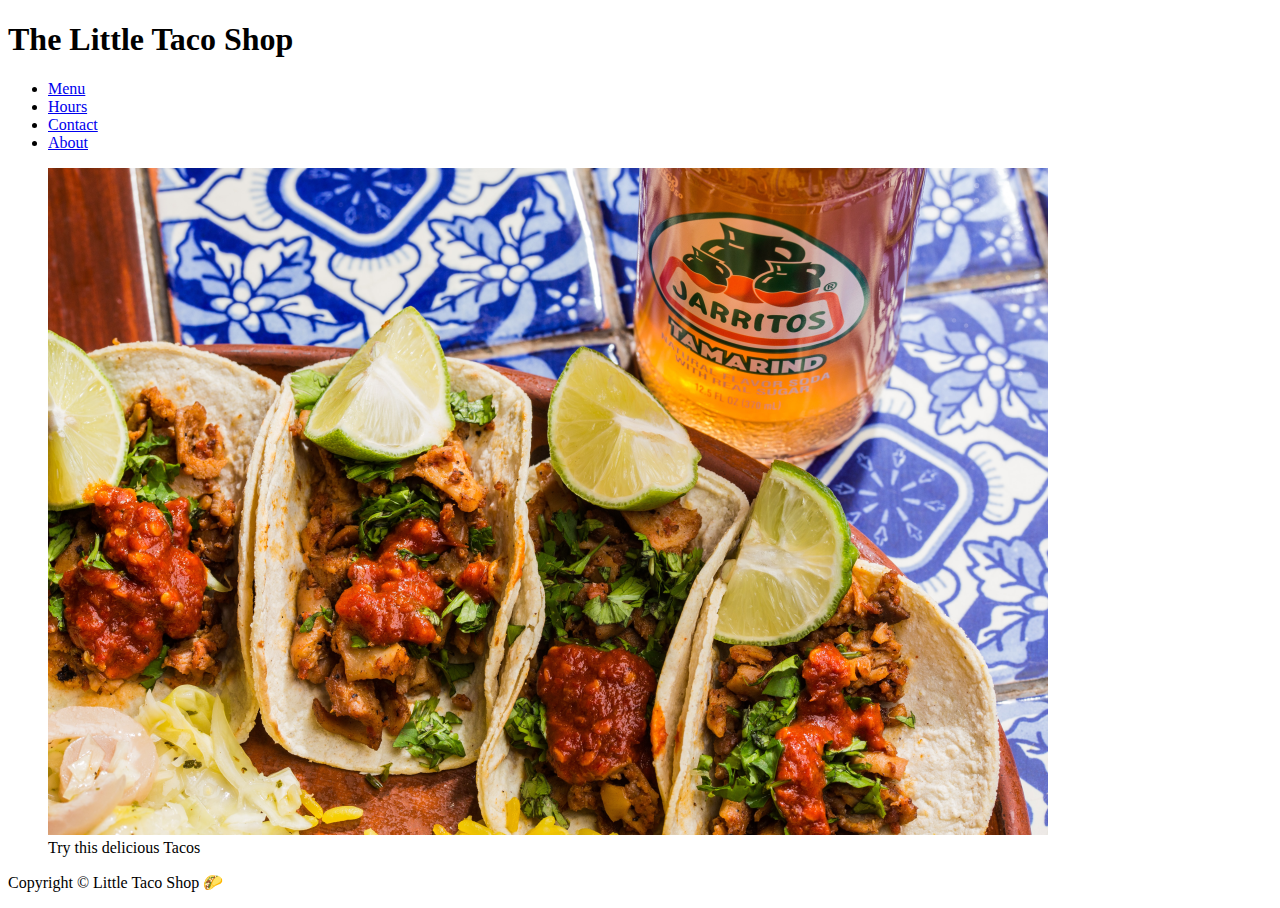
<file: src/index.html>
<!DOCTYPE html>
<html lang="en">
<head>
    <meta charset="UTF-8">
    <meta http-equiv="X-UA-Compatible" content="IE=edge">
    <meta name="viewport" content="width=device-width, initial-scale=1.0">
    <title>The Little Taco Shop</title>
</head>
<body>
    <header class="header">
        <h1 class="header_h1">The Little Taco Shop</h1>
        <nav class="header_nav">
            <ul class="header_ul">
                <li>
                    <a href="/src/about.html#menu">Menu</a>
                </li>
                <li>
                    <a href="/src/hours.html">Hours</a>
                </li>
                <li>
                    <a href="/src/contact.html">Contact</a>
                </li>
                <li>
                    <a href="/src/about.html">About</a>
                </li>
            </ul>
        </nav>
    </header>
    <section class="hero">
        <figure>
            <img src="/images/tacos_delicioso_1000x667.png" alt="Tacos Delicioso" title="Tacos Delicioso" width="1000" height="667">
            <figcaption class="offscreen">
                Try this delicious Tacos 
            </figcaption>
        </figure>
    </section>
    <main class="main">

    </main>
    <footer class="footer">
        <p>
        <span class="nowrap">Copyright &copy;</span> 
        <span class="nowrap">Little Taco Shop 🌮</span>
        </p>
    </footer>
</body>
</html>
</file>
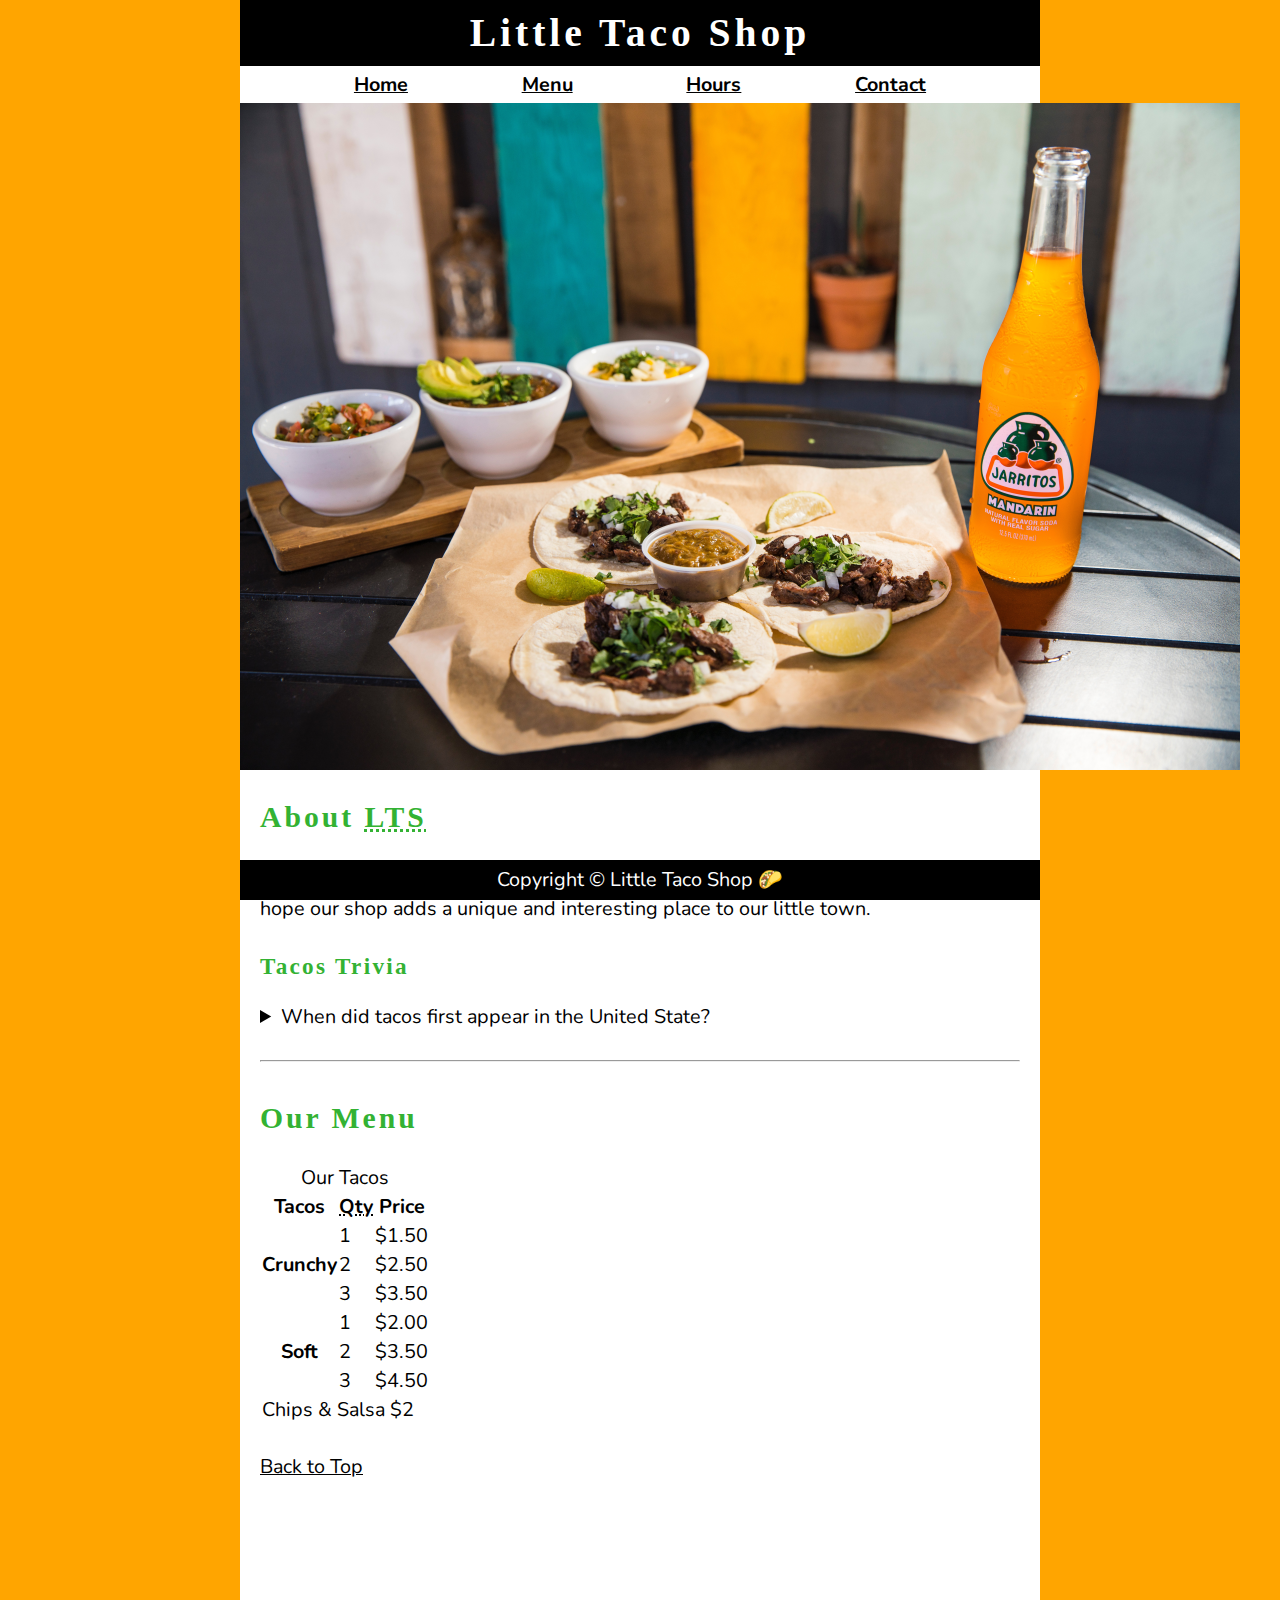
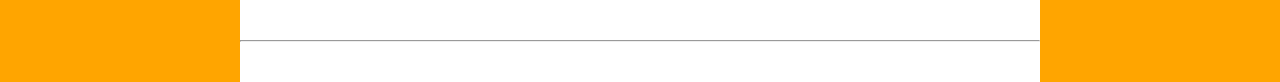
<file: src/about.html>
<!DOCTYPE html>
<html lang="en">
<head>
    <meta charset="UTF-8">
    <meta http-equiv="X-UA-Compatible" content="IE=edge">
    <meta name="viewport" content="width=device-width, initial-scale=1.0">
    <title>The Little Taco Shop</title>
    <link rel="icon" href="/images/tacos_and_drink_1000x667.png">
    <link rel="stylesheet" href="/css/styles.css">
</head>
<body>
    <header class="header">
        <h1 class="header_h1">Little Taco Shop</h1>
        <nav class="header_nav">
            <ul class="header_ul">
               
                <li>
                    <a href="/src/">Home</a>
                </li>
                <li>
                    <a href="/src/about.html#menu">Menu</a>
                </li>
                <li>
                    <a href="/src/hours.html">Hours</a>
                </li>
                <li>
                    <a href="/src/contact.html">Contact</a>
                </li>
            </ul>
        </nav>
    </header>
    
    <section class="hero">
        <h2 class="hero_h2">Bienvenidos!</h2>
        <figure>
            <img src="/images/tacos_and_drink_1000x667.png" alt="Tacos and a Drink" title="We love tacos!" width="1000"
                height="667">
            <figcaption class="offscreen">
                Tacos and a Drink
            </figcaption>
        </figure>
    </section>

    <main class="main">
        <article id="about" class="main_article about">
            <h2>About <abbr title="The Little Taco Shop">LTS</abbr></h2>
            <p><abbr title="The Little Taco Shop">LTS</abbr> was founded in <time datetime="2023">2023</time>. Our shop was built from a <strong>love of tacos 🌮🌮🌮</strong>. We hope our shop adds a unique and interesting place to our little town.</p>
        <aside class="about_trivia">
            <h3>
                Tacos Trivia</h3>
               <details>
                <summary>When did tacos first appear in the United State?</summary>
                <p class="about_trivia-answer">Jeffrey M. Pilcher, taco historian and professor of history at the University of Minnesota, says the earliest mention of tacos in the United States are in a newspaper from <time datetime="1905">1905</time>
            (Source: <cite> <a href="http://smithsonianmag.com/arts-culture/where-did-the-taco-come-from-81228162/" target="_blank">Smithsonian Magazine</a></cite>)   
        </p>    
        </details> 
            </aside>
        </article>
        <hr>
        <main class="main">

        </main>
        <article id="menu" class="main_article">
            <h2>Our Menu</h2>
                <table>
                    <caption>Our Tacos</caption>
                    <thead>
                        <tr>
                            <th>Tacos</th>
                            <th scope="col"><abbr title="Quantity">Qty</abbr></th>
                            <th scope="col">Price</th>
                        </tr>
                    </thead>
                    <tbody>
                        <tr>
                            <th scope="row" rowspan="3">Crunchy</th>
                            <td>1</td>
                            <td>$1.50</td>
                        </tr>
                        <tr>
                            <td>2</td>
                            <td>$2.50</td>
                        </tr>
                        <tr>
                            <td>3</td>
                            <td>$3.50</td>
                        </tr>
                        <tr>
                            <th scope="row" rowspan="3">Soft</th>
                            <td>1</td>
                            <td>$2.00</td>
                        </tr>
                        <tr>
                            <td>2</td>
                            <td>$3.50</td>
                        </tr>
                        <tr>
                            <td>3</td>
                            <td>$4.50</td>
                        </tr>
                    </tbody>
                    <tfoot>
                        <tr>
                            <td colspan="3">Chips &amp; Salsa $2</td>
                        </tr>
                    </tfoot>
                </table>
                <br>
                <p>
                    <a href="#">Back to Top</a>
                </p>
        </article>
    </main>
    <hr>
    <footer class="footer">
        <p>
        <span class="nowrap">Copyright &copy;</span> 
        <span class="nowrap">Little Taco Shop 🌮</span>
        </p>
    </footer>
</body>
</html>
</file>
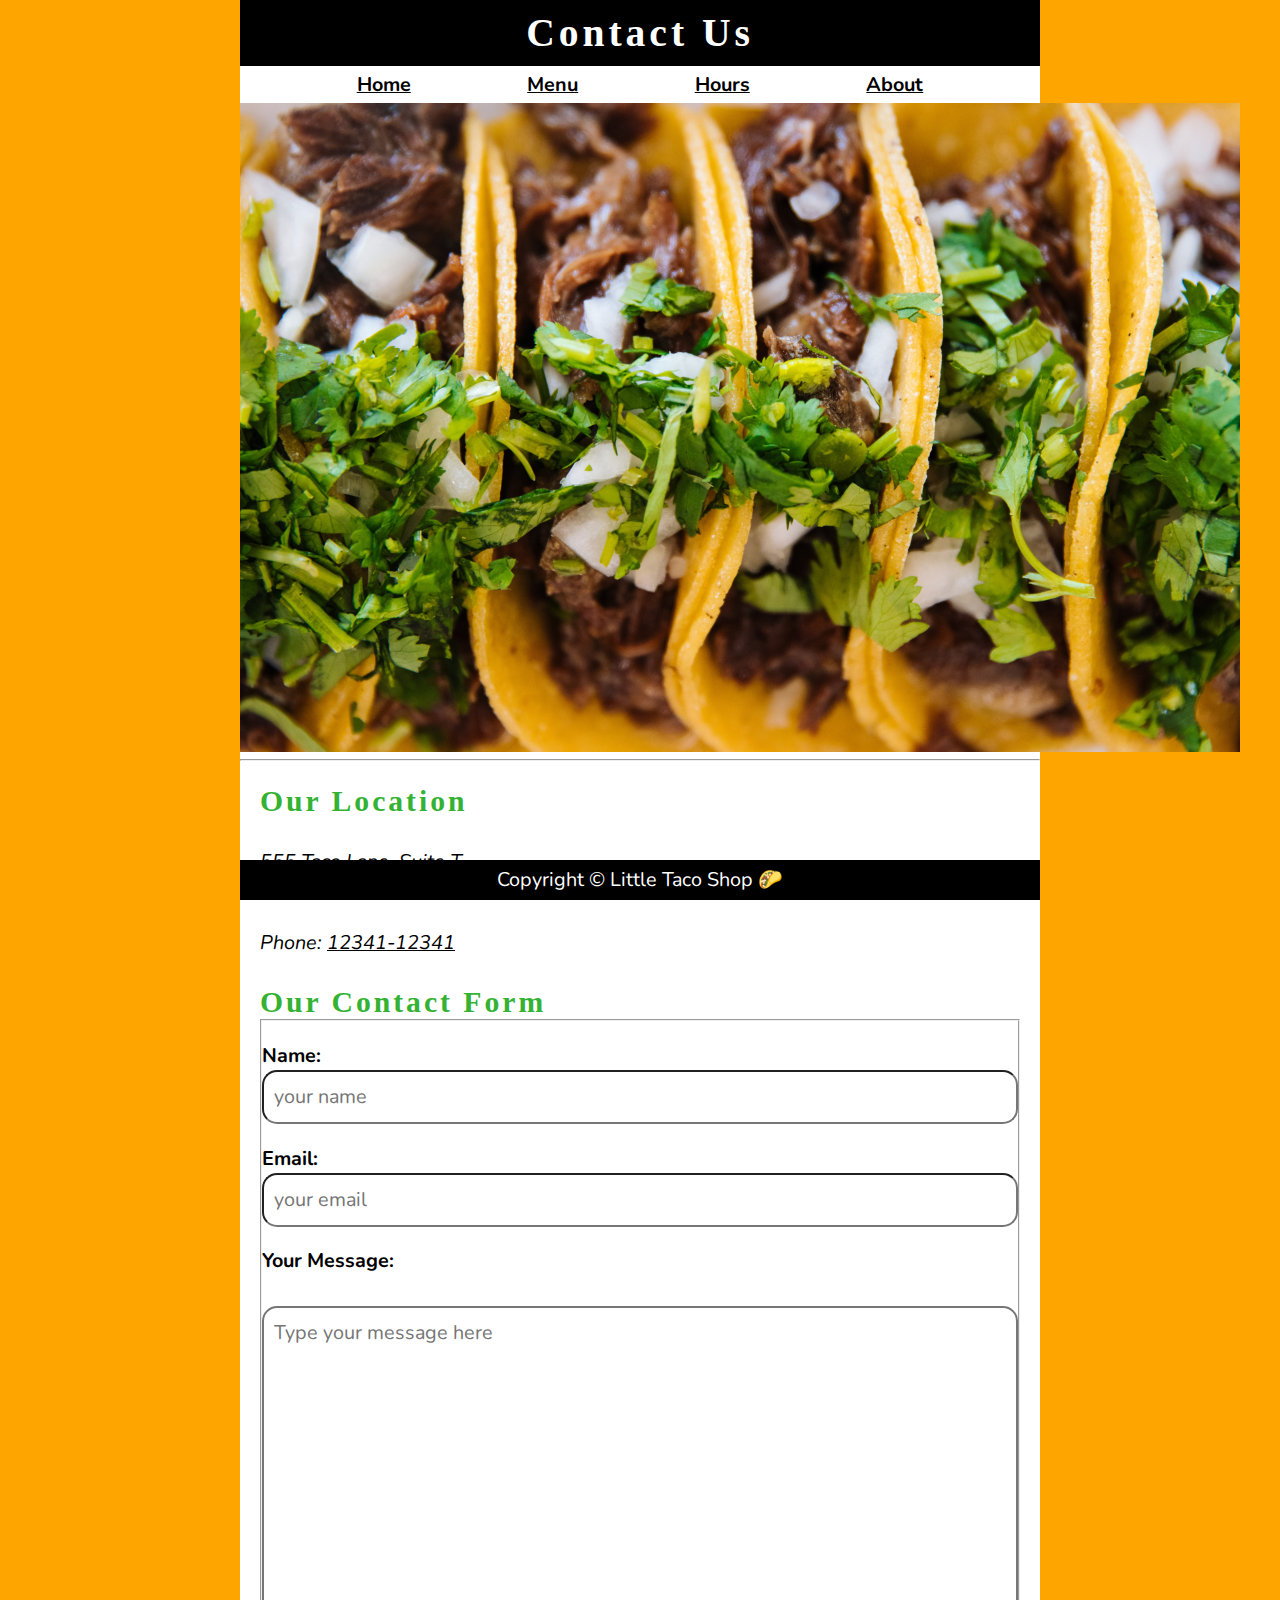
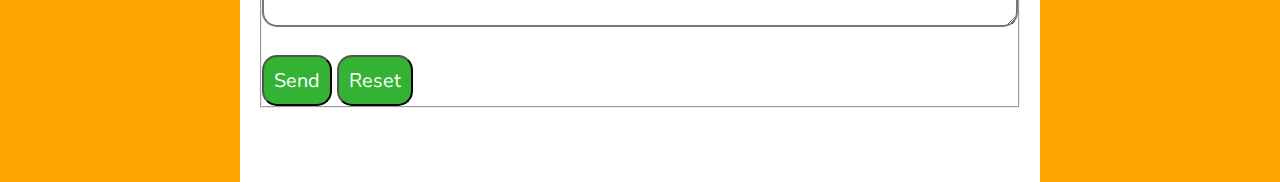
<file: src/contact.html>
<!DOCTYPE html>
<html lang="en">
<head>
    <meta charset="UTF-8">
    <meta http-equiv="X-UA-Compatible" content="IE=edge">
    <meta name="viewport" content="width=device-width, initial-scale=1.0">
    <title>Contact Us - LTS</title>
    <link rel="icon" href="/images/taco-image.png">
    <link rel="stylesheet" href="/css/styles.css">
</head>
<body>
    <header class="header">
        <h1 class="header_h1">Contact Us</h1>
        <nav class="header_nav">
            <ul class="header_ul">
                <li>
                    <a href="/src/">Home</a>
                </li>
                <li>
                    <a href="/src/about.html#menu">Menu</a>
                </li>
                <li>
                    <a href="/src/hours.html">Hours</a>
                </li>
                <li>
                    <a href="/src/about.html">About</a>
                </li>
            </ul>
        </nav>
</header>
<section class="hero">
    <figure>
        <img src="/images/tacos_close_up_1000x649.png" alt="Little Taco Shop Tacos" title="Tacos ready to eat!" width="1000" height="649">
        <figcaption class="offscreen">
            Little Taco Shop Tacos
        </figcaption>
    </figure>
</section>
    <hr>
    <main class="main">
        <article class="main_article">
            <h2>Our Location</h2>
            <address>
                555 Taco Lane, Suite T <br>
                Toyko, MO 12341-12341
                <br><br>
                Phone: <a href="tel:+1234112341">12341-12341</a>
            </address>
        </article>
        <article class="main_article contact">
        <h2 class="contact_h2">Our Contact Form</h2>
        <form action="http://httpbin.org/get" method="get" class="contact_form">
            <fieldset class="form_fieldset">
                <legend class="offscreen">Send Us A Message</legend>
                <p class="contact_p">
                    <label class="contact_label" for="name">Name:</label>
                    <input class="contact_input" type="text" name="name" id="name" placeholder="your name" required>
                </p>
                <p class="contact_p">
                    <label class="contact_label" for="email">Email:</label>
                    <input class="contact_input" type="email" name="email" id="email" placeholder="your email" required>
                </p>
                <p class="contact_p">
                    <label class="contact_label" for="message">Your Message:</label>
                    <br>
                    <textarea class="contact_textarea" name="message" id="message" cols="30" rows="10" placeholder="Type your message here"></textarea>
                </p>
                <button class="contact_button" type="submit">Send</button>
                <button class="contact_button" type="reset">Reset</button>
            </fieldset>
        </form>
    </article>
    </main>
    <footer class="footer">
        <p>
        <span class="nowrap">Copyright &copy;</span> 
        <span class="nowrap">Little Taco Shop 🌮</span>
        </p>
    </footer>
</body>
</html>
</file>
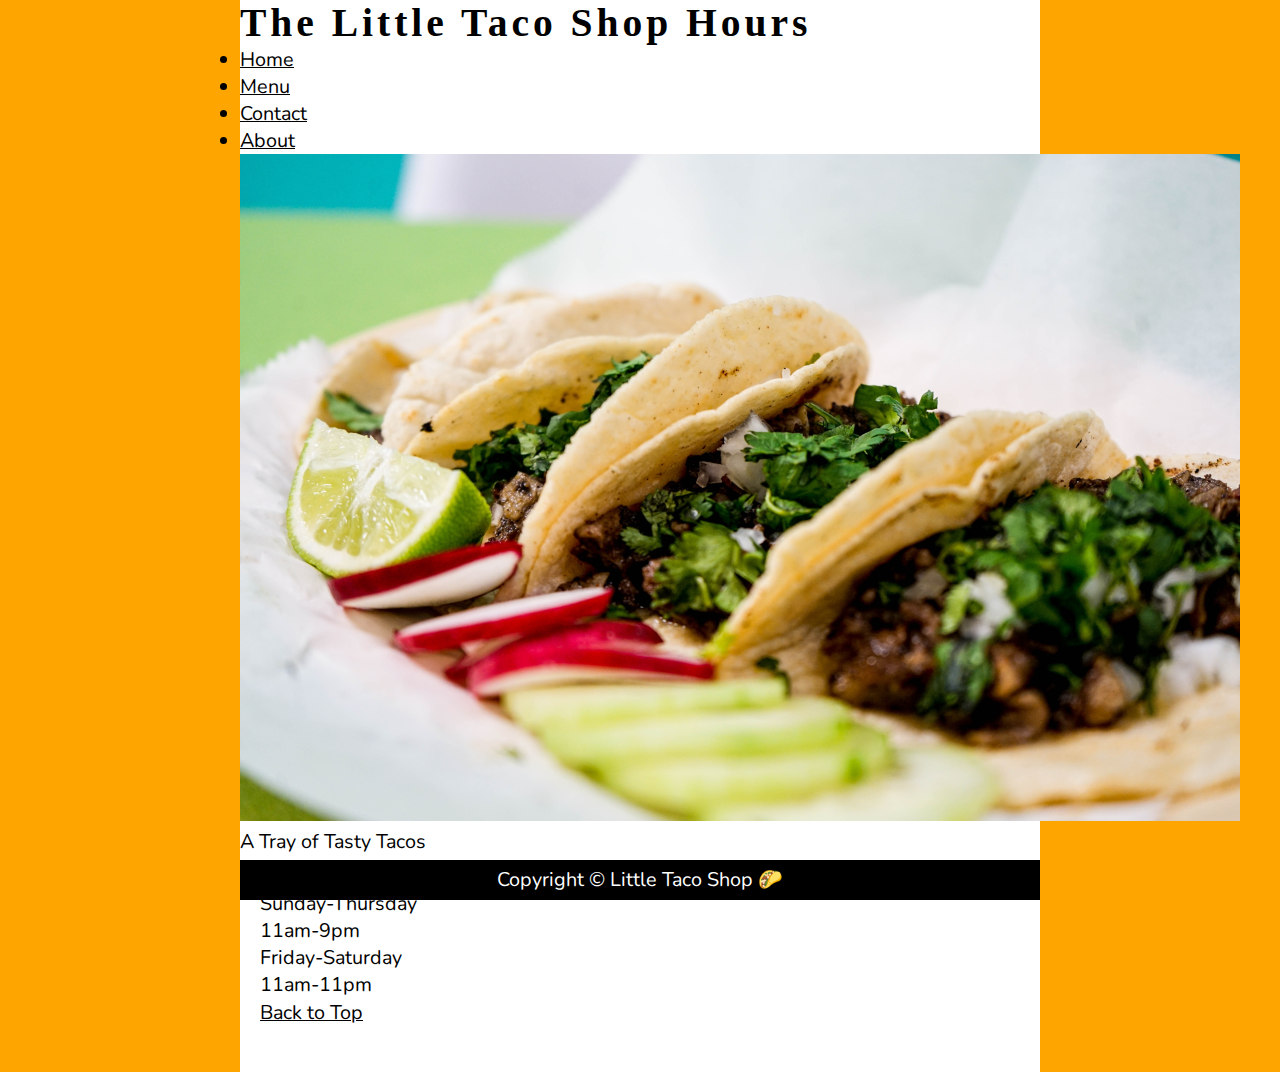
<file: src/hours.html>
<!DOCTYPE html>
<html lang="en">
<head>
    <meta charset="UTF-8">
    <meta http-equiv="X-UA-Compatible" content="IE=edge">
    <meta name="viewport" content="width=device-width, initial-scale=1.0">
    <title>LTS Hours</title>
    <link rel="icon" href="/images/taco-image.png">
    <link rel="stylesheet" href="/css/styles.css">
</head>
<body>
    <header class="hero">
        <h1 class="hero_h1">The Little Taco Shop Hours</h1>
        <nav class="hero_nav">
            <ul class="hero_nav">
                <li>
                    <a href="/src/">Home</a>
                </li>
                <li>
                    <a href="/src/about.html#menu">Menu</a>
                </li>
                <li>
                    <a href="/src/contact.html">Contact</a>
                </li>
                <li>
                    <a href="/src/about.html">About</a>
                </li>
            </ul>
        </nav>
    </header>
<section class="hero">
    <figure > 
        <img src="/images/tacos_tray_1000x667.png" alt="A Tray of Tasty Tacos" title="We love tacos" width="1000" height="667">
        <figcaption>
            A Tray of Tasty Tacos
        </figcaption>
    </figure>
</section>
    <main class="main">
        <article class="main__article">
        <p>
            We are open 7 days a week!
        </p>
        <dl>
            <dt>Sunday-Thursday</dt>
            <dd>11am-9pm</dd>
            <dt>Friday-Saturday</dt>
            <dd>11am-11pm</dd>
        </dl>
        <p>
            <a href="#">Back to Top</a>
        </p>
    </article>
    </main>
    <footer class="footer">
        <p>
        <span class="nowrap">Copyright &copy;</span> 
        <span class="nowrap">Little Taco Shop 🌮</span>
        </p>
    </footer>
</body>
</html>
</file>
<file: css/styles.css>
@import url('http://fonts.googleapis.com/css2?family=Fugas+One&family=Nunito&display=swap'); 

/* || RESET */
*,
*::after,
*::before {
    margin: 0;
    padding: 0;
    box-sizing: border-box;
}

// to make the sites responsive
img {
    display: block;
    max-width: 100%;
    height: auto;
}

input, button, textarea {
    font: inherit;
}

/* || VARIABLES */
:root {
    /* FONTS */
    --FF: "Nunito", sans-serif;
    --FF-HEADINGS: "Fugaz One", cursive;
    --FS: clamp(1rem, 2.2vh, 1.5rem);

    /* COLORS */
    --BGCOLOR: orange;
    --BGCOLOR-FADE: rgb(252,220,160);
    --BGIMAGE: linear-gradient(to bottom, (var(--BGCOLOR), (var(--BGCOLOR-FADE))));
    --BODY-BGCOLOR: #FFF;
    --FONT-COLOR: #000
    --BORDER-COLOR: #333;
    --HIGHLIGHT-COLOR: rgb(51,178,51);
    --LINK-COLOR: #000;
    --LINK-HOVER: hsla(0, 0%, 0%, 0.6);
    --LINK-ACTIVE: orange;
    --HEADER-BGCOLOR: #000;
    --HEADER-COLOR: #FFF;
    --NAV-BGCOLOR: #FFF;
    --HERO-BGCOLOR: rgba(51, 178, 51, 0.75);
    --HERO-COLOR: #FFF;

    /* || BORDERS */
    --BORDERS: 1px solid var(--BORDER-COLOR);

/* || STANDARD PADDING */
    --PADDING-TB: 0.25em;
    --PADDING-SIDE: 2.5%;

/* || STANDARD MARGIN */
    --MARGIN: clamp(1em, 2.5em, 1.5em) 0;

}

/* || UTILITY CLASSES */
.offscreen {
    position: absolute;
    left: -10000px;
}

.nowrap {
    white-space: nowrap;
}

.center {
    text-align: center;
}

/* || GENERAL STYLES */

html {
    scroll-behavior: smooth;
    font-size: var(--FS);
    font-family: var(--FF);
    background-color: var(--BGCOLOR);
    background-image: var(--BGIMAGE);
}

body {
    background-color: var(--BODY-BGCOLOR);
    color: var(--FONT-COLOR);
    min-height: 100vh;
    max-width: 800px;
    margin: 0 auto;
    border-left: var(--BORDERS);
    border-right: var(--BORDERS);
    box-shadow: 0 0 10px var(--BORDER-COLOR);
}

h1, h2, h3 {
    font-family: var(--FF-HEADINGS);
    letter-spacing: 0.1em;
}

h2, h3 {
    margin-bottom: 1em;
    color: var(--HIGHLIGHT-COLOR);
}

p {
    line-height: 1.5;
}

a:any-link {
    color: var(--LINK-COLOR)
}

a:hover, a:focus-visible {
    color: var(--LINK-HOVER);
}

a:active {
    color: var(--LINK-ACTIVE);
}

/* || HEADER */

.header {
    position: sticky;
    top: 0;
    z-index: 1;
}

.header_h1 {
    text-align: center;
    background-color: var(--HEADER-BGCOLOR);
    color: var(--HEADER-COLOR);
    padding: var(--PADDING-TB) var(--PADDING-SIDE);
}

.header_nav {
    background-color: var(--NAV-BGCOLOR);
    font-weight: bold;
    box-shadow: 0 6px, 5px, -5px var(--BORDER-COLOR);
}

.header_ul {
    padding: var(--PADDING-TB) var(--PADDING-SIDE);
    list-style-type: none;
    display: flex;
    justify-content: space-evenly;
    gap: 1rem;
}

/* || HERO */
.hero {
    position: relative;
}

.hero_h2 {
    background-color: var(--HERO-BGCOLOR);
    color: var(--HERO-COLOR);
    padding: 0.25em 0.5em ;
    letter-spacing: 0.1rem;
    text-shadow: 2px 2px 5px var(--BORDER-COLOR);
    position: absolute;
    left: 20px;
    top: -100px;
    animation: showWelcome 0.5s ease-in-out 1s forwards;
}

@keyframes showWelcome {
  0%  {
    top: -20px;
    transform: skew(0deg, -5deg) scaleY(0);
  }

  80% {
    top: 30px;
    transform: skew(10deg, -5deg) scaleY(1.2);
  }

  100% {
    top: 20px;
    transform: skew(-10deg, -5deg) scaleY(1);
  }
}

/* || FOOTER */
.footer {
    position: sticky;
    bottom: 0;
    background-color: var(--HEADER-BGCOLOR);
    color: var(--HEADER-COLOR);
    padding: var(--PADDING-TB) var(--PADDING-SIDE);
    text-align: center;
}

/* || MAIN */
.main {
    padding: var(--PADDING-TB) var(--PADDING-SIDE);
}

.main_article {
    scroll-margin-top: 6.5rpm;
    margin: var(--MARGIN);
}

.main_article:first-child {
    margin-top: 1em;
}

.main_article:last-child {
    min-height: calc(100vh - 20rem);
}

/* ||ABOUT */
.about_trivia {
    margin: var(--MARGIN);
}

.about_trivia-answer {
    margin-top: 1em;
}

/* || CONTACT */
.contact_h2 {
    margin: 0;
}

.contact_fieldset {
    border: none;
}

.contact_p {
    margin: 1em 0;
}

.contact_label {
    display: block;
    font-weight: bold;
}

.contact_input, .contact_textarea {
    padding: 0.5em;
    border-radius: 15px;
    border-width: 2px;
    width: 100%;
}

.contact_button {
    padding: 0.5em;
    border-radius: 15px;
    background-color: var(--HIGHLIGHT-COLOR);
    color: var(--HEADER-COLOR);
}
</file>
